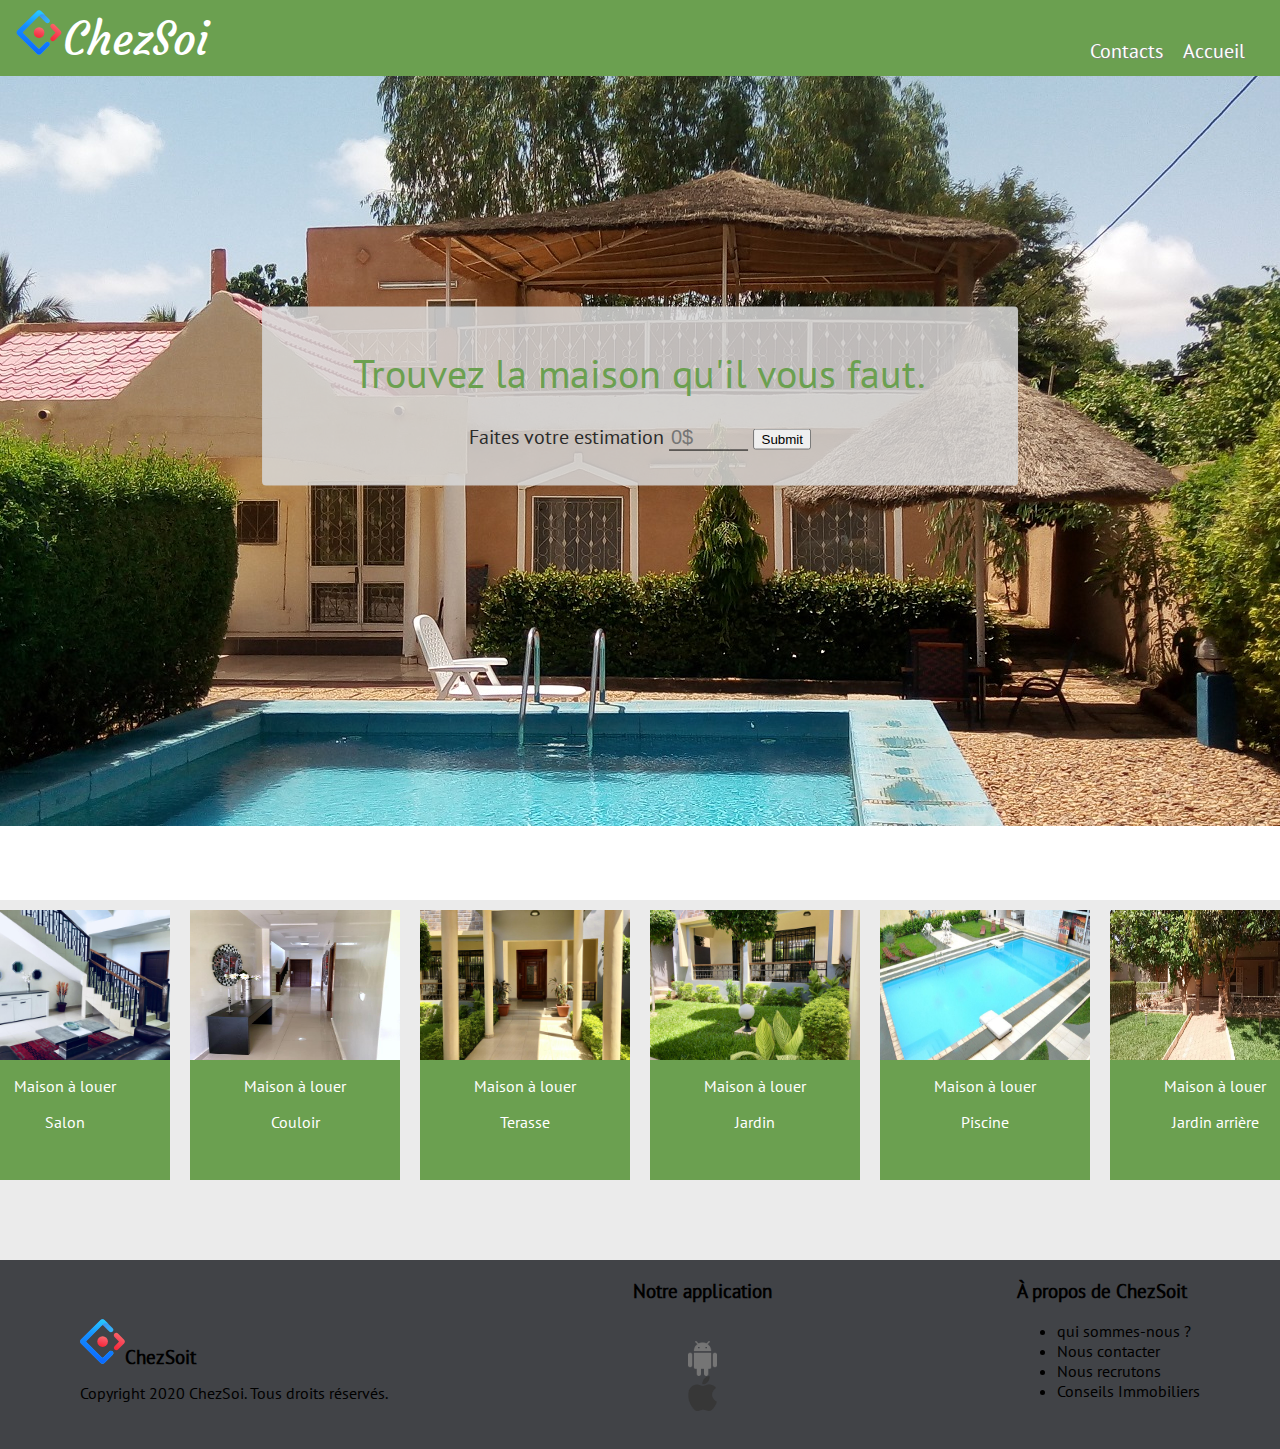
<file: index.html>
<!DOCTYPE html>
<html>
<head>
	<meta charset="utf-8">
	<meta name="viewport" content="width=device-width, intial-scale=1.0">
	<title>Maison de location</title>
	<link rel="stylesheet" type="text/css" href="style.css">
</head>
<body>
	<header>
		<span class="chez"><img src="icon.svg" alt="ii">ChezSoi</span>

		<nav>
			<ul>
				<li><a href="#">Accueil</a></li>
				<li><a href="Contact/index.html" target="_blank">Contacts</a></li>
			</ul>
		</nav>
	</header>

	<div class="img">
		<img src="maison5.jpg" class="villa" alt="villa">
	</div>

	<div class="prix">
		<p class="sugg">Trouvez la maison qu'il vous faut.</p>
		<p class="esti">
			Faites votre estimation
			<input type="text" name="prix" id="prix" placeholder="0$" />
			<input type="submit" name="envoyer" id="envoyer" />
		</p>
	</div>

	<section>
		<div class="maison">
			<img src="maison1.jpg" alt="maison" />
			<p>Maison à louer</p>
			<p>Salon</p>
		</div>
		<div class="maison">
			<a href="#">
				<img src="maison2.jpg" alt="maison" />
			</a>
			<p>Maison à louer</p>
			<p>Couloir</p>
		</div>
		<div class="maison">
			<a href="#">
				<img src="maison3.jpg" alt="maison" />
			</a>
			<p>Maison à louer</p>
			<p>Terasse</p>
		</div>
		<div class="maison">
			<a href="#">
				<img src="maison4.jpg" alt="maison" />
			</a>
			<p>Maison à louer</p>
			<p>Jardin</p>
		</div>
		<div class="maison">
			<a href="#">
				<img src="maison7.jpg" alt="maison" />
			</a>
			<p>Maison à louer</p>
			<p>Piscine</p>
		</div>
		<div class="maison">
			<a href="#">
				<img src="maison6.jpg" alt="maison" />
			</a>
			<p>Maison à louer</p>
			<p>Jardin arrière</p>
		</div>
	</section>

	<footer>

		<div class="copy">
			<h3><img src="icon.svg" alt="ii">ChezSoit</h3><br/>
			<p>Copyright 2020 ChezSoi. Tous droits réservés.</p>
		</div>

		<div class="app">
			<h3>Notre application</h3><br/>
			<img src="android.png" alt="application"
			/>
			<img src="apple.png" alt="application"
			/>
		</div>

		<div class="apropos">
			<h3>À propos de ChezSoit</h3>
			<ul>
				<li>qui sommes-nous ?</li>
				<li>Nous contacter</li>
				<li>Nous recrutons</li>
				<li>Conseils Immobiliers</li>
			</ul>
		</div>
		
	</footer>
</body>
</html>
</file>
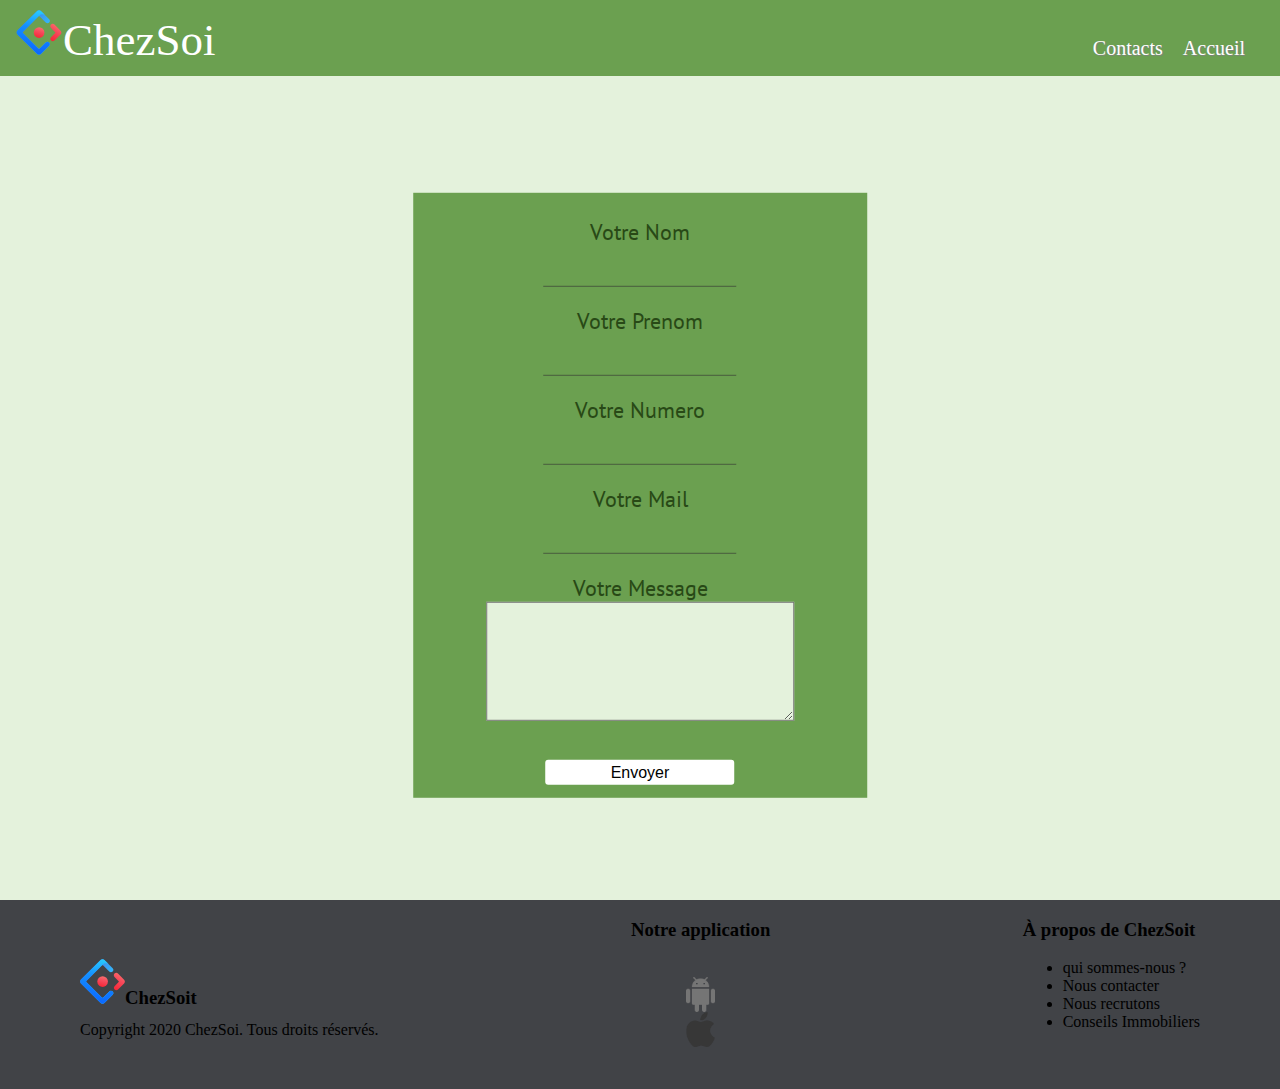
<file: Contact/index.html>
<!DOCTYPE html>
<html>
<head>
	<meta charset="utf-8">
	<title>Contact</title>
	<link rel="stylesheet" type="text/css" href="style.css">
</head>

<body>

	<header>
		<span class="chez"><img src="icon.svg" alt="ii">ChezSoi</span>

		<nav>
			<ul>
				<li><a href="#">Accueil</a></li>
				<li><a href="#">Contacts</a></li>
			</ul>
		</nav>
	</header>

	<div class="corps">
		<form method="post" action="lui.php">

		<div class="un">
			<label for="name">Votre Nom</label><br/>
			<input type="text" name="Nom" id="name" />
		</div><br/>

		<div class="deux">
			<label for="firstname">Votre Prenom</label><br/>
			<input type="text" name="Nom" id="prenom" /> 
		</div><br/>

		<div class="trois">
			<label for="numero">Votre Numero</label><br/>
			<input type="text" name="Nom" id="numero" />
		</div>	<br/>

		<div class="quatre">
			<label for="mail">Votre Mail</label><br/>
			<input type="mail" name="Nom" id="mail" />
		</div><br/>

		<div class="cinq">
			<label for="textarea">Votre Message</label><br/>
			<textarea name="textarea" id="textarea"></textarea>
		</div><br/>

			<input type="submit" name="envoyer" id="envoyer" value="Envoyer" />
		</form>

	</div>
	
		<footer>

		<div class="copy">
			<h3><img src="icon.svg" alt="ii">ChezSoit</h3><br/>
			<p>Copyright 2020 ChezSoi. Tous droits réservés.</p>
		</div>

		<div class="app">
			<h3>Notre application</h3><br/>
			<img src="android.png" alt="application"
			/>
			<img src="apple.png" alt="application"
			/>
		</div>

		<div class="apropos">
			<h3>À propos de ChezSoit</h3>
			<ul>
				<li>qui sommes-nous ?</li>
				<li>Nous contacter</li>
				<li>Nous recrutons</li>
				<li>Conseils Immobiliers</li>
			</ul>
		</div>
		
	</footer>
	
</body>
</html>
</file>
<file: style.css>
body{
	padding: 0;
	margin: 0;
	font-family: ptsans;
}

@font-face{
	font-family: "Courgette";
	src: url(Courgette-Regular.ttf);
	font-weight: normal;
}

@font-face{
	font-family: "ptsans";
	src: url(PTSans-Regular.ttf);
	font-weight: normal;
}

header{
	background: #6ba050;
	height: 2cm;
}

nav a{
	color: inherit;
	text-decoration: none;
	font-size: 20px;
	text-shadow: 1px 1px 1px gray;
	position: relative;
	bottom: 15px;
	right: 25px;
}

nav li{
	color: white;
	list-style-type: none;
	display: inline;
	margin: 10px;
	float: right;
	position: relative;
	bottom: 30px;
}

.chez{
	color: white;
	font-family: Courgette;
	font-size: 45px;
	position: relative;
	left: 15px;
	top: 10px
}
.chez img{
	width: 48px;
	height: 45px;
}


.villa{
	position: absolute;
	left: 50%;
	transform: translateX(-50%);
}

.prix{
	border-radius: 4px 4px 4px 4px;
	background: rgba(216, 216, 216, 0.85);
	position: absolute;
	top: 45%;
	left: 50%;
	transform: translate(-50%, -55%);
	width: 20cm;
}

.prix .sugg{
	color: #6ba050;
	font-size: 40px;
	text-align: center;
}

.prix .esti{
	color: #2a2a2a;
	font-size: 20px;
	text-align: center;
	position: relative;
	bottom: 15px;
}

#prix{
	border: none;
	background: inherit;
	width: 2cm;
	font-size: 20px;
	border-bottom: 1px solid black;
	outline: none;
}

section{
	color: white;
	display: flex;
	position: absolute;
	top: 100%;
	left: 50%;
	transform: translate(-50%, 0%);
	background: rgba(216, 216, 216, 0.5);
	height: 10cm;
}

section div{
	background:  #6ba050;
	width: 210px;
	height: 270px;
	margin: 10px;
}

section div img{
	display: block;
	margin-left: auto;
	margin-right: auto;
	width: 210px;
	height: 150px;
}

section div p{
	text-align: center;
}

footer{
	display: flex;
	justify-content: space-between;
	width: 100%;
	background: #414347;
	height: 5cm;
	position: absolute;
	top: 140%;	
	transform: translate(0%);
	
	
}

footer .copy h3{
	position: relative;
	top: 40px;
}

footer .copy img{
	width: 45px;
	height: 45px;
	
}

footer .app img{
	display: block;
	margin-right: auto;
	margin-left: auto;
	width: 35px;
	height: 35px;
}

footer .copy{
	margin-left: 80px;
}

footer .apropos{
	margin-right: 80px;
}

/*media queries*/

@media screen and (min-width: 1590px){
	body{
		background-color: #c6c6c6;
	}
}

@media screen and (max-width: 1000px){
	.villa{
		width: 1000px;
		height: 500px;
	}

	section{
		display: flex;
		flex-wrap: wrap;
		height: auto;
		margin-bottom: 50px;
	}

	footer{
		position: absolute;
		top: 500%;
		transform: translateY(-400%); 
		display: flex;
		flex-wrap: wrap;
		height: auto;
	}

	.prix{
		position: absolute;
		top: 80%;
		width: 13cm;
	}

	.prix .sugg{
		font-size: 25px;
	}

	.prix .esti{
		font-size: 15px;
	}

	section div{
		margin-left: auto;
		margin-right: auto;
		width: 400px;
		height: 10cm;
		margin-top: 15px;

	}

	section div img{
		width: 400px;
		height: 300px;
	}
}

@media screen and (max-width: 750px){
	footer{
		position: absolute;
		top: 600%;
		transform: translateY(-500%);
		height: auto;
	}
}
</file>
<file: Contact/style.css>
body{
	padding: 0;
	margin: 0;
	background: #e4f2dc;
}

@font-face{
	font-family: PTSans;
	src: url("PTSans-Regular.ttf");
	font-style: normal;
}

header{
	background: #6ba050;
	height: 2cm;
}

nav a{
	color: inherit;
	text-decoration: none;
	font-size: 20px;
	text-shadow: 1px 1px 1px gray;
	position: relative;
	bottom: 15px;
	right: 25px;
}

nav li{
	color: white;
	list-style-type: none;
	display: inline;
	margin: 10px;
	float: right;
	position: relative;
	bottom: 30px;
}

.chez{
	color: white;
	font-family: Courgette;
	font-size: 45px;
	position: relative;
	left: 15px;
	top: 10px
}

.chez img{
	width: 48px;
	height: 45px;
}

.corps{
	position: absolute;
	top: 53%;
	left: 50%;
	transform: translate(-50%, -47%);
	width: 12cm;
	height: 16cm;
	font-family:PTsans ;
	background: #6ba050;
}
form{
	color: #284916;
	display: block;
	text-align: center;
}

label{
	font-size: 22px;
}

.un, .deux, .trois, .quatre, .cinq{
	position: relative;
	top: 25px;
}

#envoyer{
	position: relative;
	top: 25px;
	border: 0px solid white;
	border-radius: 3px 3px 3px 3px;
	background-color: white;
	height: 25px;
	font-size: 16px;

}

input{
	border: none;
	border-bottom: 1px solid #485b3e;
	width: 5cm;
	outline: none;
	background-color: inherit;
	margin-top: 15px;
	font-size: 20px;
}

textarea{
	width: 8cm;
	height: 3cm;
	outline: none;
	background-color: #e4f2dc;
}

footer{
	display: flex;
	justify-content: space-between;
	width: 100%;
	background: #414347;
	height: 5cm;
	position: absolute;
	top: 100%;	
	transform: translate(0%);
	
	
}

footer .copy h3{
	position: relative;
	top: 40px;
}

footer .copy img{
	width: 45px;
	height: 45px;
	
}

footer .app img{
	display: block;
	margin-right: auto;
	margin-left: auto;
	width: 35px;
	height: 35px;
}

footer .copy{
	margin-left: 80px;
}

footer .apropos{
	margin-right: 80px;
}
</file>
